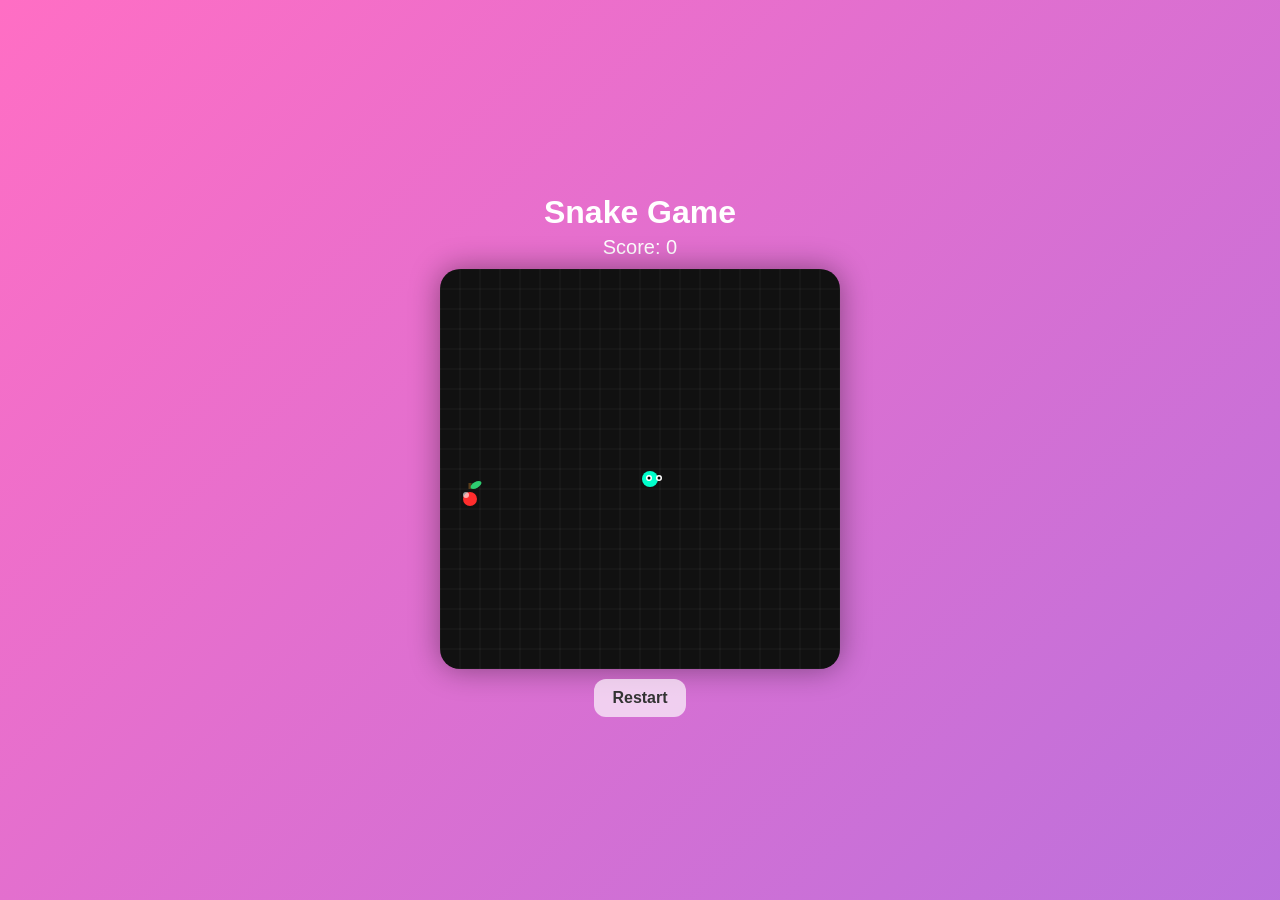
<file: ai.html>
<!DOCTYPE html>
<html lang="en">
<head>
<meta charset="UTF-8">
<title>Snake Game with Grid</title>
<style>
  body {
    margin: 0;
    display: flex;
    flex-direction: column;
    align-items: center;
    justify-content: center;
    background: linear-gradient(135deg, #ff6ec4, #7873f5, #42e695);
    background-size: 400% 400%;
    animation: gradientBG 10s ease infinite;
    font-family: Arial, sans-serif;
    color: white;
    height: 100vh;
  }

  @keyframes gradientBG {
    0% { background-position: 0% 50%; }
    50% { background-position: 100% 50%; }
    100% { background-position: 0% 50%; }
  }

  h1 { margin-bottom: 5px; }

  #score {
    font-size: 20px;
    margin-bottom: 10px;
  }

  canvas {
    border-radius: 20px;
    box-shadow: 0 0 30px rgba(0,0,0,0.4);
    background: #111;
  }

  button {
    margin-top: 10px;
    padding: 10px 18px;
    font-size: 16px;
    border: none;
    border-radius: 12px;
    cursor: pointer;
    background: #ffffffaa;
    color: #333;
    font-weight: bold;
  }

  button:hover {
    background: white;
  }

  #message {
    margin-top: 10px;
    font-size: 18px;
    color: #fffacd;
  }
</style>
</head>
<body>

<h1>Snake Game</h1>
<div id="score">Score: 0</div>
<canvas id="game" width="400" height="400"></canvas>
<button onclick="restartGame()">Restart</button>
<div id="message"></div>

<script>
const canvas = document.getElementById("game");
const ctx = canvas.getContext("2d");

const gridSize = 20;
const tileCount = canvas.width / gridSize;

let snake, dx, dy, apple, score, gameOver;

function init() {
  snake = [{ x: 10, y: 10 }];
  dx = 0;
  dy = 0;
  apple = randomPosition();
  score = 0;
  gameOver = false;
  updateScore();
  document.getElementById("message").textContent = "";
}

function restartGame() {
  init();
}

function randomPosition() {
  return {
    x: Math.floor(Math.random() * tileCount),
    y: Math.floor(Math.random() * tileCount)
  };
}

document.addEventListener("keydown", (e) => {
  if (gameOver) return;

  if (e.key === "ArrowUp" && dy !== 1) {
    dx = 0; dy = -1;
  } else if (e.key === "ArrowDown" && dy !== -1) {
    dx = 0; dy = 1;
  } else if (e.key === "ArrowLeft" && dx !== 1) {
    dx = -1; dy = 0;
  } else if (e.key === "ArrowRight" && dx !== -1) {
    dx = 1; dy = 0;
  }
});

function update() {
  if (gameOver) return;

  const head = {
    x: snake[0].x + dx,
    y: snake[0].y + dy
  };

  // Wall collision → reset to center
  if (
    head.x < 0 || head.x >= tileCount ||
    head.y < 0 || head.y >= tileCount
  ) {
    score--;
    updateScore();

    if (score <= -5) {
      endGame("You lost! Hit -5.");
      return;
    }

    snake = [{ x: 10, y: 10 }];
    dx = 0;
    dy = 0;
    return;
  }

  snake.unshift(head);

  if (head.x === apple.x && head.y === apple.y) {
    score++;
    updateScore();

    if (score >= 5) {
      endGame("You win! 🎉");
      return;
    }

    apple = randomPosition();
  } else {
    snake.pop();
  }
}

function drawGrid() {
  ctx.strokeStyle = "rgba(255,255,255,0.06)";
  ctx.lineWidth = 1;

  for (let i = 0; i <= tileCount; i++) {
    // vertical lines
    ctx.beginPath();
    ctx.moveTo(i * gridSize, 0);
    ctx.lineTo(i * gridSize, canvas.height);
    ctx.stroke();

    // horizontal lines
    ctx.beginPath();
    ctx.moveTo(0, i * gridSize);
    ctx.lineTo(canvas.width, i * gridSize);
    ctx.stroke();
  }
}

function drawCircle(x, y, r, color) {
  ctx.fillStyle = color;
  ctx.beginPath();
  ctx.arc(x, y, r, 0, Math.PI * 2);
  ctx.fill();
}

function drawApple(x, y) {
  const cx = x * gridSize + gridSize / 2;
  const cy = y * gridSize + gridSize / 2;

  // apple body
  drawCircle(cx, cy, gridSize / 2 - 3, "#ff2d2d");

  // shine
  drawCircle(cx - 4, cy - 4, 3, "rgba(255,255,255,0.6)");

  // stem
  ctx.strokeStyle = "#5a3d1a";
  ctx.lineWidth = 3;
  ctx.beginPath();
  ctx.moveTo(cx, cy - 10);
  ctx.lineTo(cx, cy - 16);
  ctx.stroke();

  // leaf
  ctx.fillStyle = "#2ecc71";
  ctx.beginPath();
  ctx.ellipse(cx + 6, cy - 14, 6, 3, -0.5, 0, Math.PI * 2);
  ctx.fill();
}

function draw() {
  ctx.clearRect(0, 0, canvas.width, canvas.height);

  // GRID BACKGROUND
  drawGrid();

  // Snake
  snake.forEach((part, index) => {
    const x = part.x * gridSize + gridSize / 2;
    const y = part.y * gridSize + gridSize / 2;

    drawCircle(x, y, gridSize / 2 - 2, index === 0 ? "#00ffcc" : "#00ff88");

    // Eyes
    if (index === 0) {
      const eyeOffsetX = dx === 0 ? 4 : dx * 4;
      const eyeOffsetY = dy === 0 ? 4 : dy * 4;

      drawCircle(x - 5 + eyeOffsetX, y - 5 + eyeOffsetY, 3, "white");
      drawCircle(x + 5 + eyeOffsetX, y - 5 + eyeOffsetY, 3, "white");

      drawCircle(x - 5 + eyeOffsetX, y - 5 + eyeOffsetY, 1.5, "black");
      drawCircle(x + 5 + eyeOffsetX, y - 5 + eyeOffsetY, 1.5, "black");
    }
  });

  // Apple
  drawApple(apple.x, apple.y);
}

function updateScore() {
  document.getElementById("score").textContent = "Score: " + score;
}

function endGame(message) {
  gameOver = true;
  document.getElementById("message").textContent = message;
}

function gameLoop() {
  update();
  draw();
}

init();
setInterval(gameLoop, 120);
</script>

</body>
</html>
</file>
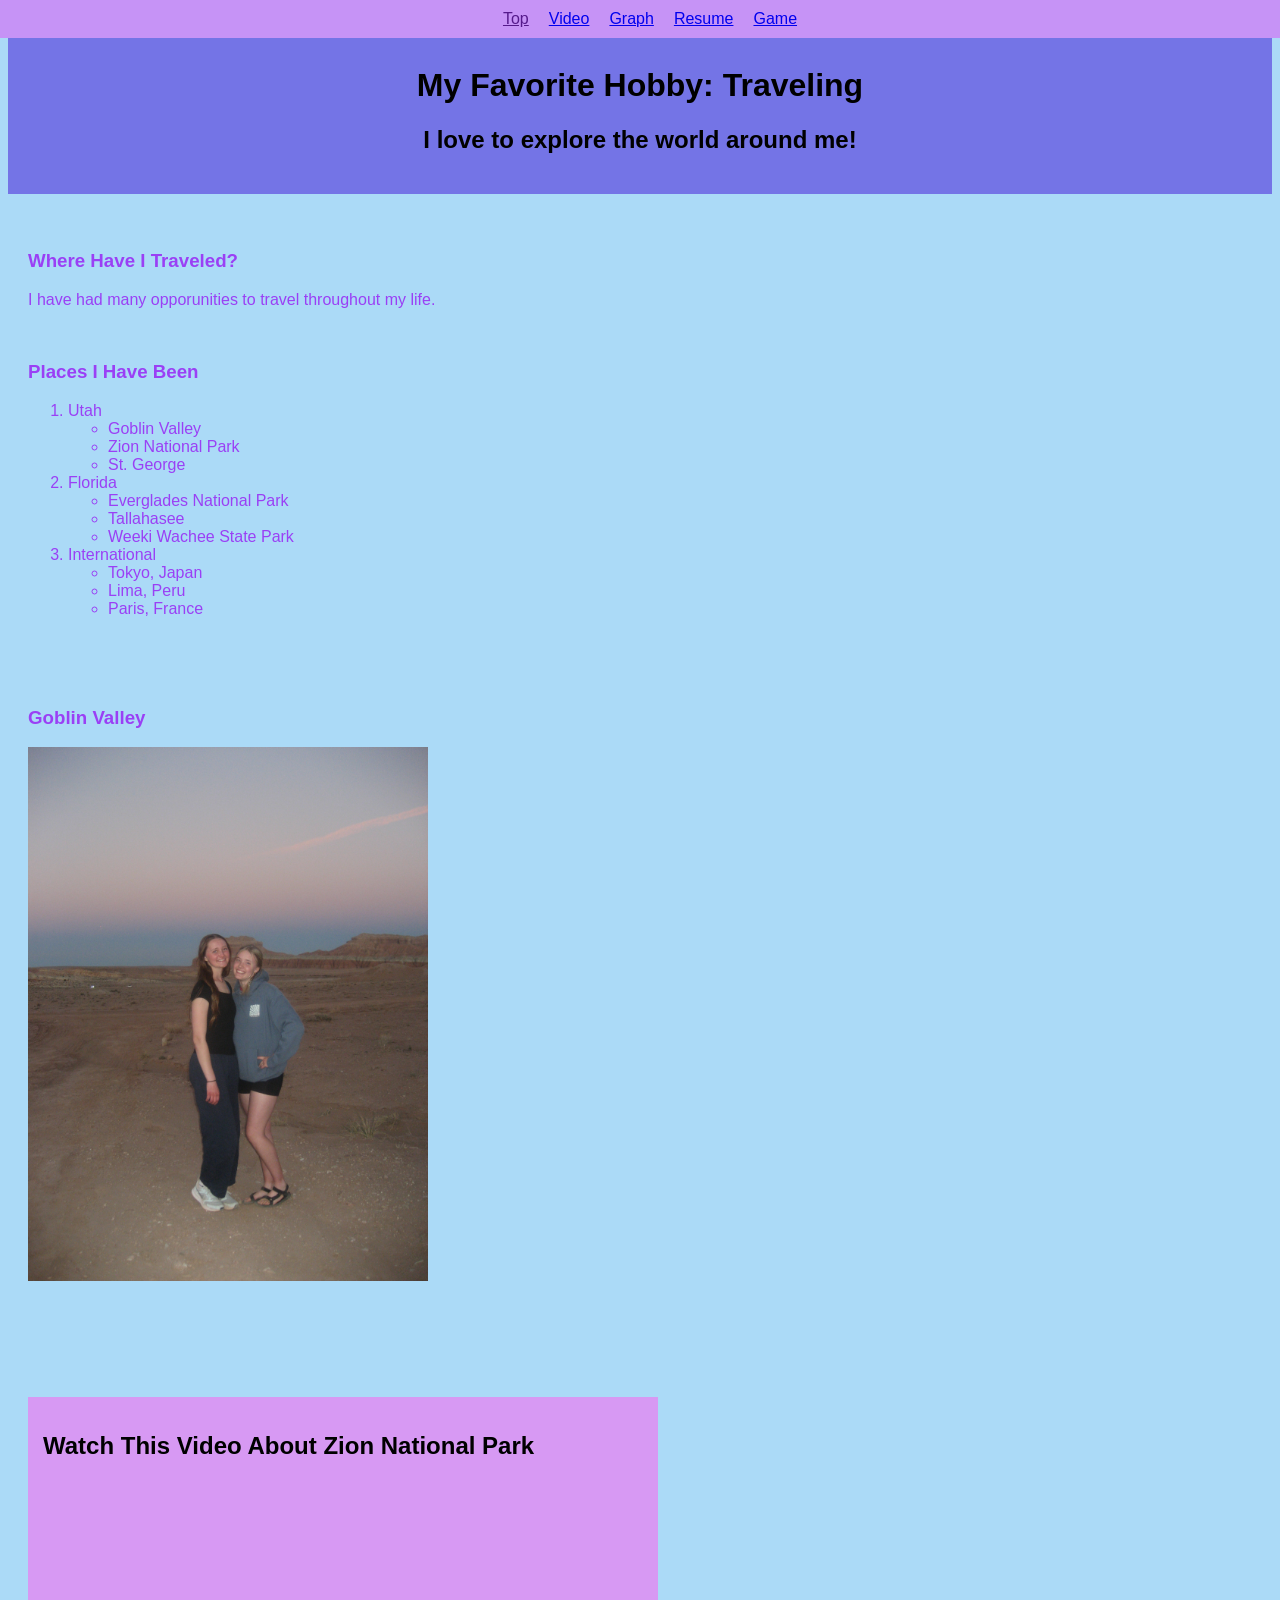
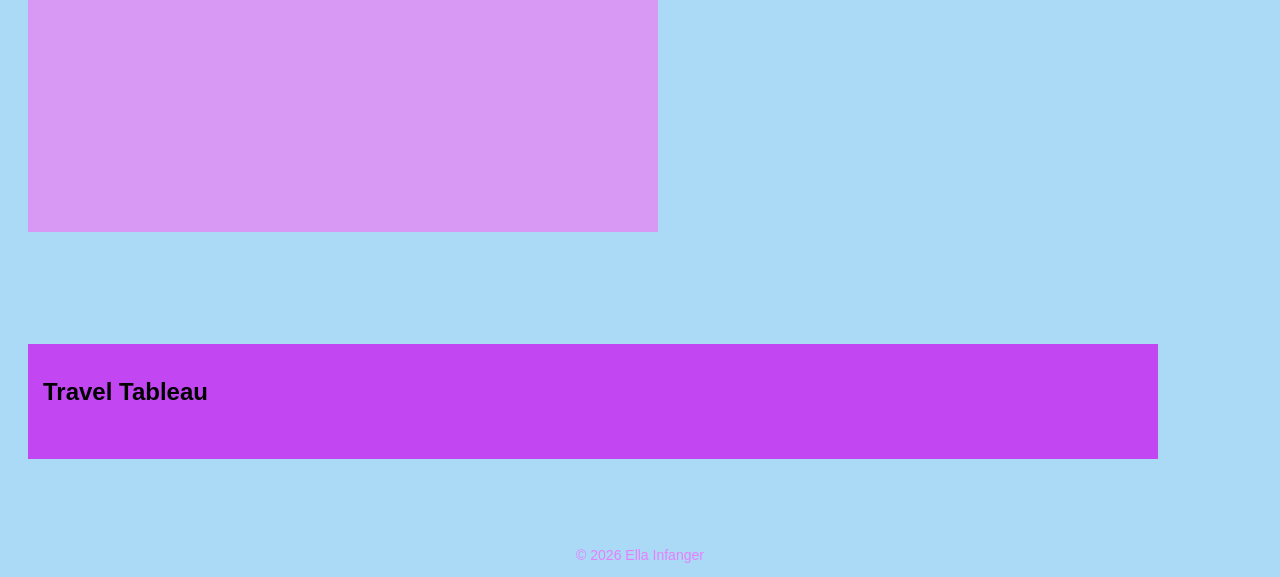
<file: fromScratch.html>
<!DOCTYPE html>
<html lang="en">
<head>
    <meta charset="UTF-8">
    <meta name="viewport" content="width=device-width, initial-scale=1.0">
    <title>My Hobby: Traveling</title>
    <link rel="stylesheet" type="text/css" href="css/myStyles.css">
</head>
<body>
   <div class="nav">
        <a href=""#top">Top</a>
        <a href="#video">Video</a>
        <a href="#graph">Graph</a>
        <a href="index.html">Resume</a>
        <a href="ai.html">Game</a>
   </div> 
   <div class="header" id="top">
        <br>
        <h1>My Favorite Hobby: Traveling</h1>
        <h2>I love to explore the world around me!</h2>
    </div>
    <br><br>
    <div class="content">

        <h3>Where Have I Traveled?</h3>
        <p>I have had many opporunities to travel throughout my life.</p>
        <br>
        <h3>Places I Have Been</h3>
        <ol>
            <li>Utah
                <ul>
                    <li>Goblin Valley</li>
                    <li>Zion National Park</li>
                    <li>St. George</li>
                </ul>
            </li>
            <li>Florida
                <ul>
                    <li>Everglades National Park</li>
                    <li>Tallahasee</li>
                    <li>Weeki Wachee State Park</li>
                </ul>
            </li>
            <li>International
                <ul>
                    <li>Tokyo, Japan</li>
                    <li>Lima, Peru</li>
                    <li>Paris, France</li>
                </ul>
            </li>
        </ol>
        <br><br><br>
        <h3>Goblin Valley</h3>
        <img src="assets/img/GoblinValley.JPG" width="400">
    </div>
    <br><br><br><br>
    <div class="video" id="video">
        <h2>Watch This Video About Zion National Park</h2>
        <br>
        <iframe width="560" height="315"
            src="https://www.youtube.com/embed/DMoI3yuKVqo"
            title="Youtube video player"
            frameborder="0"
            allowfullscreen>
        </iframe>
    </div>
    <br><br><br><br>
    <div class="graph" id="graph">
        <h2>Travel Tableau</h2>
        <br>
    <div class='tableauPlaceholder' id='viz1776307956197' style='position: relative'><noscript><a href='#'><img alt='Travel Tracker ' src='https:&#47;&#47;public.tableau.com&#47;static&#47;images&#47;Tr&#47;TravelLog_16940730314010&#47;TravelTracker&#47;1_rss.png' style='border: none' /></a></noscript><object class='tableauViz'  style='display:none;'><param name='host_url' value='https%3A%2F%2Fpublic.tableau.com%2F' /> <param name='embed_code_version' value='3' /> <param name='site_root' value='' /><param name='name' value='TravelLog_16940730314010&#47;TravelTracker' /><param name='tabs' value='no' /><param name='toolbar' value='yes' /><param name='static_image' value='https:&#47;&#47;public.tableau.com&#47;static&#47;images&#47;Tr&#47;TravelLog_16940730314010&#47;TravelTracker&#47;1.png' /> <param name='animate_transition' value='yes' /><param name='display_static_image' value='yes' /><param name='display_spinner' value='yes' /><param name='display_overlay' value='yes' /><param name='display_count' value='yes' /><param name='language' value='en-US' /></object></div>                <script type='text/javascript'>                    var divElement = document.getElementById('viz1776307956197');                    var vizElement = divElement.getElementsByTagName('object')[0];                    vizElement.style.width='1024px';vizElement.style.height='795px';                    var scriptElement = document.createElement('script');                    scriptElement.src = 'https://public.tableau.com/javascripts/api/viz_v1.js';                    vizElement.parentNode.insertBefore(scriptElement, vizElement);                </script>
    </div>  
    <br><br><br>
    <div class="footer">
        <p>© 2026 Ella Infanger</p>
    </div>
</body>
</html>
</file>
<file: css/myStyles.css>
body{
    background-color: rgb(171, 218, 247);
    font-family:'Lucida Sans', 'Lucida Sans Regular', 'Lucida Grande', 'Lucida Sans Unicode', Geneva, Verdana, sans-serif;
}

.nav {
    background-color: rgb(198, 147, 246);
    color: white;
    padding: 10px;
    position: fixed;
    top: 0;
    left: 0;
    width: 100%;
    display: flex;
    justify-content: center;
    gap: 20px;
    z-index: 1000;
}

.header {
    background-color: rgb(116, 116, 230);
    text-align: center;
    padding: 20px;
}

.content {
    margin: 20px;
    color:rgb(154, 64, 245);
}

.video{
    margin:20px;
    background-color:rgb(215, 153, 243);
    padding: 15px;
    max-width: 600px;
}

.graph {
    margin: 20px;
    background-color: rgb(194, 71, 243);
    padding: 15px;
    max-width: 1100px;
}

.footer {
    text-align: center;
    font-size: 14px;
    color: rgb(229, 127, 252);
}
</file>
